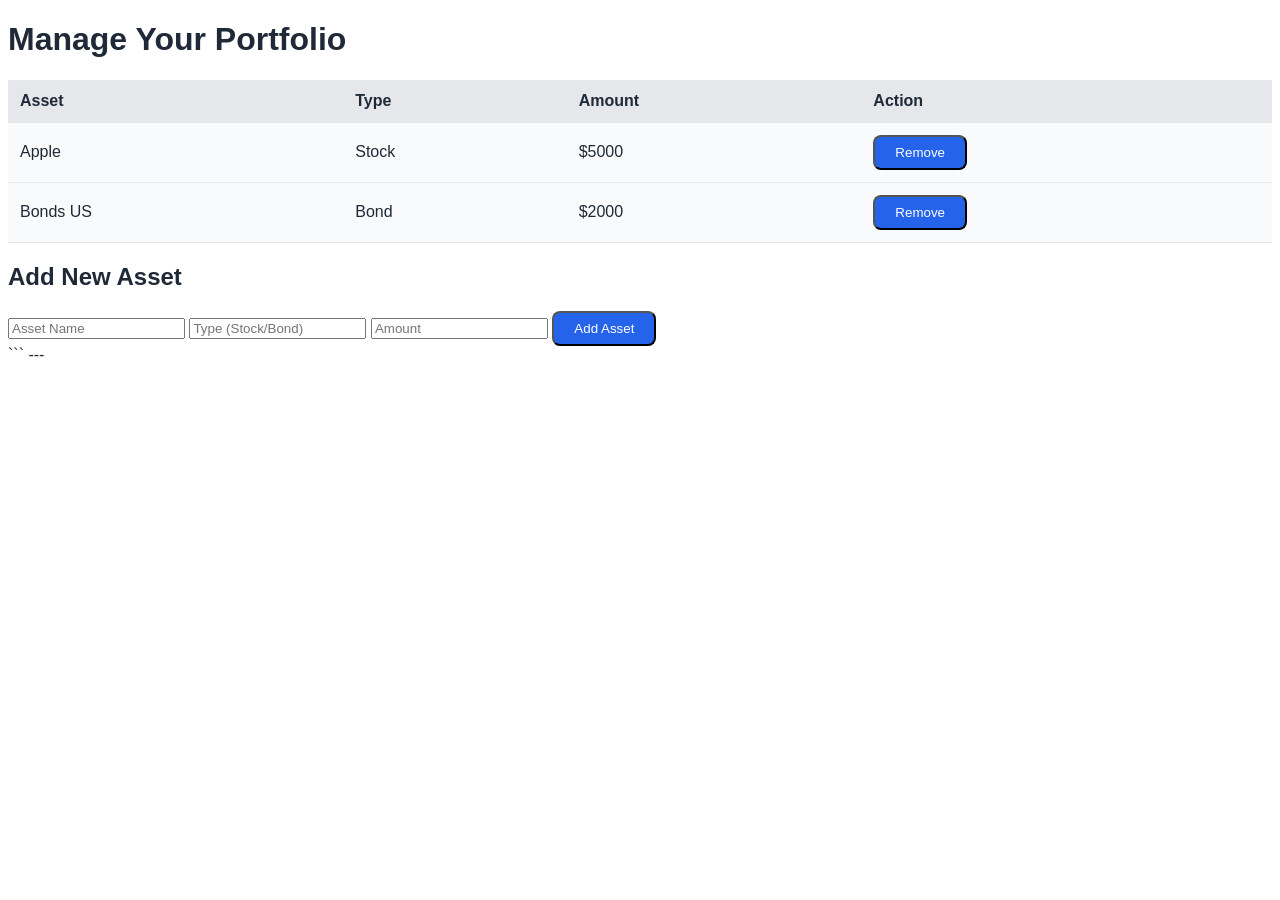
<file: manage_portfolio.html>
<!DOCTYPE html>
<html lang="en">
<head>
  <meta charset="UTF-8">
  <meta name="viewport" content="width=device-width, initial-scale=1.0">
  <title>Manage Portfolio</title>
  <link href="style.css" rel="stylesheet">
</head>
<body class="bg-gray-100 text-gray-800 p-6">
  <h1 class="text-2xl font-bold mb-4">Manage Your Portfolio</h1>
  <table class="table-auto w-full bg-white rounded-lg shadow mb-4">
    <thead>
      <tr class="bg-gray-200">
        <th class="p-2">Asset</th>
        <th class="p-2">Type</th>
        <th class="p-2">Amount</th>
        <th class="p-2">Action</th>
      </tr>
    </thead>
    <tbody>
      <tr>
        <td class="p-2">Apple</td>
        <td class="p-2">Stock</td>
        <td class="p-2">$5000</td>
        <td class="p-2"><button class="btn bg-red-500">Remove</button></td>
      </tr>
      <tr>
        <td class="p-2">Bonds US</td>
        <td class="p-2">Bond</td>
        <td class="p-2">$2000</td>
        <td class="p-2"><button class="btn bg-red-500">Remove</button></td>
      </tr>
    </tbody>
  </table>

  <form class="bg-white p-4 rounded shadow">
    <h2 class="text-xl font-semibold mb-2">Add New Asset</h2>
    <input class="input" type="text" placeholder="Asset Name">
    <input class="input" type="text" placeholder="Type (Stock/Bond)">
    <input class="input" type="number" placeholder="Amount">
    <button class="btn mt-2">Add Asset</button>
  </form>
</body>
</html>
```

---
</file>
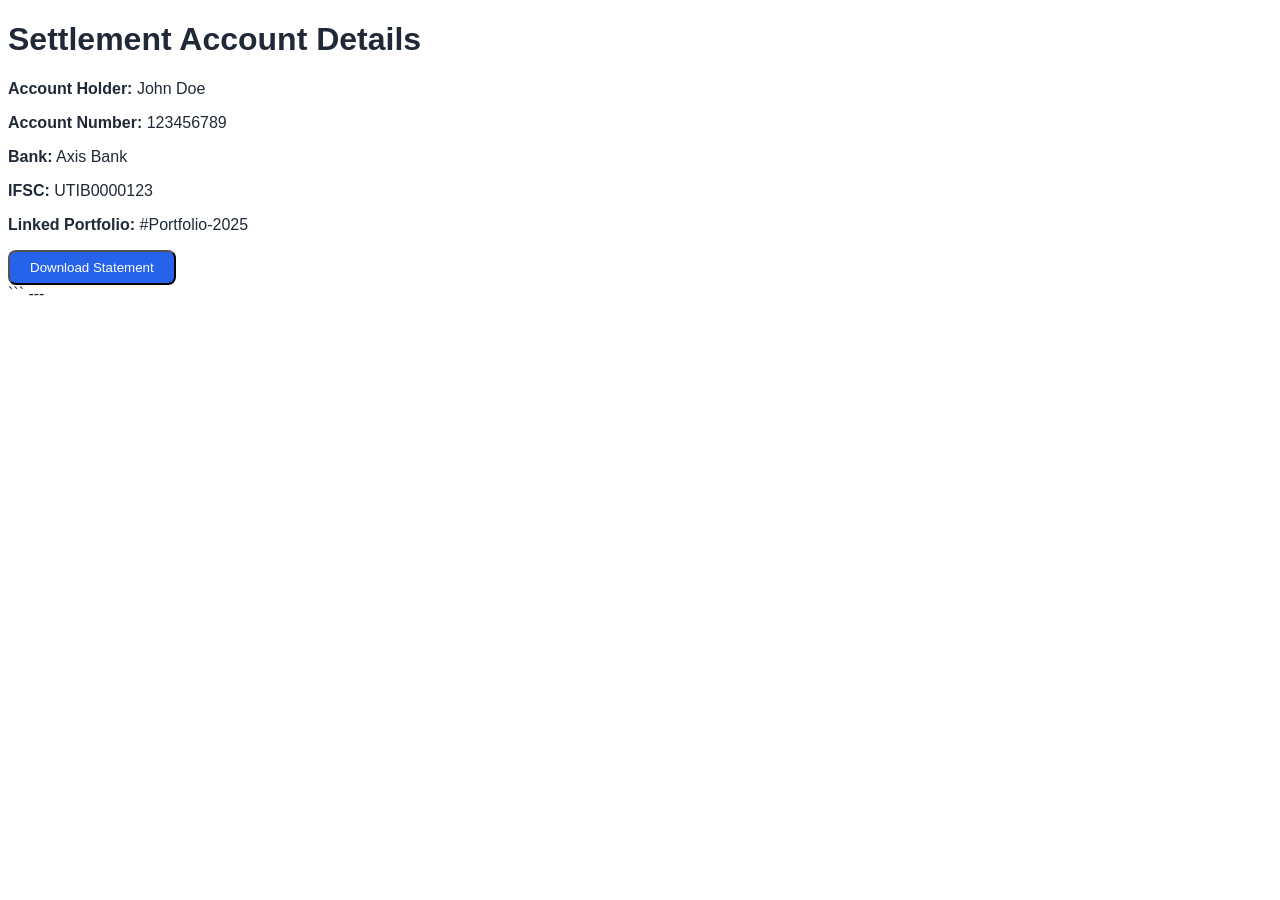
<file: settlement_account.html>
<!DOCTYPE html>
<html lang="en">
<head>
  <meta charset="UTF-8">
  <meta name="viewport" content="width=device-width, initial-scale=1.0">
  <title>Settlement Details</title>
  <link href="style.css" rel="stylesheet">
</head>
<body class="bg-gray-100 text-gray-800 p-6">
  <h1 class="text-2xl font-bold mb-4">Settlement Account Details</h1>
  <div class="bg-white p-6 rounded-lg shadow">
    <p><strong>Account Holder:</strong> John Doe</p>
    <p><strong>Account Number:</strong> 123456789</p>
    <p><strong>Bank:</strong> Axis Bank</p>
    <p><strong>IFSC:</strong> UTIB0000123</p>
    <p><strong>Linked Portfolio:</strong> #Portfolio-2025</p>
    <button class="btn mt-4">Download Statement</button>
  </div>
</body>
</html>
```

---
</file>
<file: style.css>
/* style.css */

/* Body Background with subtle stock market theme */
body {
    background-image: url('https://images.unsplash.com/photo-1614288841235-30d7b4aa507b'); /* you can replace with your own */
    background-size: cover;
    background-attachment: fixed;
    background-repeat: no-repeat;
    background-position: center;
    font-family: 'Segoe UI', Tahoma, Geneva, Verdana, sans-serif;
    color: #1f2937; /* Tailwind's gray-800 */
  }
  
  /* Overlay to make content readable over background */
  .overlay {
    background-color: rgba(255, 255, 255, 0.85);
    padding: 2rem;
    border-radius: 1rem;
    box-shadow: 0 0 25px rgba(0, 0, 0, 0.1);
  }
  
  /* Header / Navbar */
  header {
    background-color: #1e40af; /* Tailwind blue-800 */
    color: white;
    padding: 1rem 2rem;
    display: flex;
    justify-content: space-between;
    align-items: center;
    border-radius: 0 0 1rem 1rem;
  }
  
  /* Sliding Market Today Section */
  #market-today {
    background: linear-gradient(90deg, #0ea5e9, #3b82f6);
    color: white;
    font-weight: 500;
    padding: 0.5rem 1rem;
    white-space: nowrap;
    overflow: hidden;
    position: relative;
  }
  
  #market-today span {
    display: inline-block;
    padding-left: 100%;
    animation: scroll-left 20s linear infinite;
  }
  
  @keyframes scroll-left {
    0% { transform: translateX(0); }
    100% { transform: translateX(-100%); }
  }
  
  /* Buttons */
  .btn {
    background-color: #2563eb; /* Tailwind blue-600 */
    color: white;
    padding: 0.5rem 1.25rem;
    border-radius: 0.5rem;
    transition: all 0.3s ease-in-out;
    font-weight: 500;
  }
  
  .btn:hover {
    background-color: #1d4ed8; /* blue-700 */
    transform: scale(1.05);
  }
  
  /* Card Components */
  .card {
    background-color: white;
    border-radius: 1rem;
    padding: 1.5rem;
    box-shadow: 0 4px 20px rgba(0, 0, 0, 0.08);
    margin-bottom: 1rem;
  }
  
  /* Charts */
  .chart-container {
    background: rgba(255, 255, 255, 0.95);
    border-radius: 1rem;
    padding: 1rem;
    box-shadow: 0 4px 15px rgba(0, 0, 0, 0.05);
  }
  
  /* Table Styling */
  table {
    width: 100%;
    border-collapse: collapse;
    margin-top: 1rem;
    background: #f9fafb; /* Tailwind gray-50 */
  }
  
  table thead {
    background: #e5e7eb; /* Tailwind gray-200 */
    font-weight: bold;
  }
  
  table th,
  table td {
    padding: 0.75rem;
    text-align: left;
    border-bottom: 1px solid #e5e7eb;
  }
  
  /* Footer */
  footer {
    margin-top: 2rem;
    text-align: center;
    color: #6b7280; /* Tailwind gray-500 */
    font-size: 0.875rem;
  }
</file>
